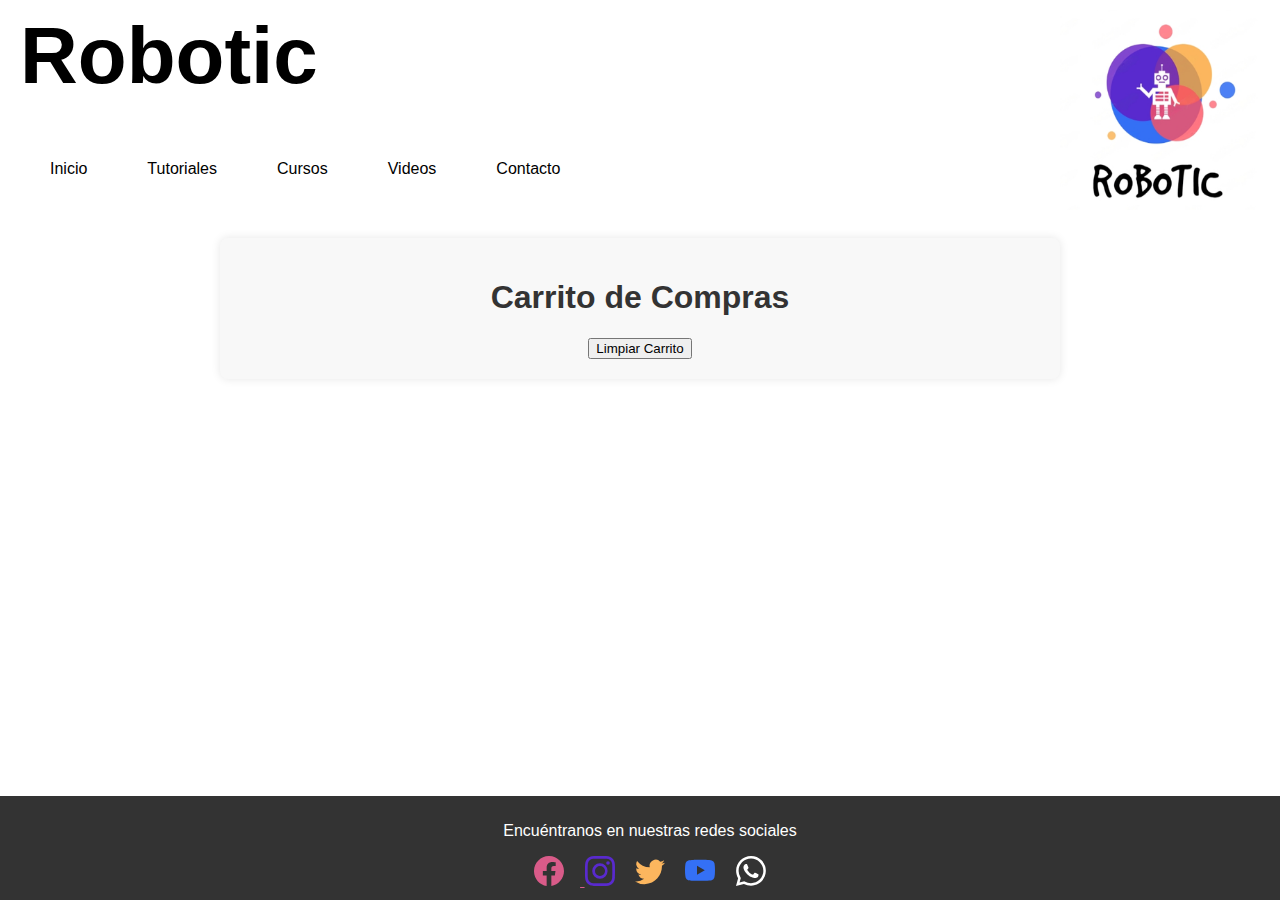
<file: carrito.html>
<!DOCTYPE html>
<html lang="en">
<head>
    <meta charset="UTF-8">
    <meta http-equiv="X-UA-Compatible" content="IE=edge">
    <meta name="viewport" content="width=device-width, initial-scale=1.0">
    <title>Carrito</title>
    <link rel="stylesheet" href="carrito.css">
    <link rel="stylesheet" href="https://cdn.jsdelivr.net/npm/bootstrap-icons@1.11.3/font/bootstrap-icons.min.css">

</head>
<body>
    <header>
        <img src="images/logo.png" alt="Logo" class="header-logo">
        <h2 class="logo"><center>Robotic</center> </h2>
        <nav>
            <ul>
                <li><a href="index.html" class="inicio">Inicio</a></li>
                <li><a href="tutoriales.html" class="tutoriales">Tutoriales</a></li>
                <li><a href="curso.html" class="cursos">Cursos</a></li>
                <li><a href="videos.html" class="videos">Videos</a></li>
                <li><a href="#conacto" class="contacto">Contacto</a></li>
            </ul>
        </nav>
    </header>

    <main>
        <div class="container">
            <h1>Carrito de Compras</h1>
    
            <div id="carrito-contenido" class="carrito"></div>
            <center><button id="limpiarCarritoBtn">Limpiar Carrito</button></center>
        </div>
    </main>

    <footer id="contacto">
        <p>Encuéntranos en nuestras redes sociales</p>
        <a href="#" style="color: #D95B89"> <svg xmlns="http://www.w3.org/2000/svg" width="30" height="30" fill="currentColor" class="bi bi-facebook" viewBox="0 0 16 16" style="padding-right: 1em;">
            <path d="M16 8.049c0-4.446-3.582-8.05-8-8.05C3.58 0-.002 3.603-.002 8.05c0 4.017 2.926 7.347 6.75 7.951v-5.625h-2.03V8.05H6.75V6.275c0-2.017 1.195-3.131 3.022-3.131.876 0 1.791.157 1.791.157v1.98h-1.009c-.993 0-1.303.621-1.303 1.258v1.51h2.218l-.354 2.326H9.25V16c3.824-.604 6.75-3.934 6.75-7.951"/>
          </svg> </a>

        <a href="#" style="color:#592ace;"><svg xmlns="http://www.w3.org/2000/svg" width="30" height="30" fill="currentColor" class="bi bi-instagram" viewBox="0 0 16 16" style="padding-right: 1em;">
            <path d="M8 0C5.829 0 5.556.01 4.703.048 3.85.088 3.269.222 2.76.42a3.9 3.9 0 0 0-1.417.923A3.9 3.9 0 0 0 .42 2.76C.222 3.268.087 3.85.048 4.7.01 5.555 0 5.827 0 8.001c0 2.172.01 2.444.048 3.297.04.852.174 1.433.372 1.942.205.526.478.972.923 1.417.444.445.89.719 1.416.923.51.198 1.09.333 1.942.372C5.555 15.99 5.827 16 8 16s2.444-.01 3.298-.048c.851-.04 1.434-.174 1.943-.372a3.9 3.9 0 0 0 1.416-.923c.445-.445.718-.891.923-1.417.197-.509.332-1.09.372-1.942C15.99 10.445 16 10.173 16 8s-.01-2.445-.048-3.299c-.04-.851-.175-1.433-.372-1.941a3.9 3.9 0 0 0-.923-1.417A3.9 3.9 0 0 0 13.24.42c-.51-.198-1.092-.333-1.943-.372C10.443.01 10.172 0 7.998 0zm-.717 1.442h.718c2.136 0 2.389.007 3.232.046.78.035 1.204.166 1.486.275.373.145.64.319.92.599s.453.546.598.92c.11.281.24.705.275 1.485.039.843.047 1.096.047 3.231s-.008 2.389-.047 3.232c-.035.78-.166 1.203-.275 1.485a2.5 2.5 0 0 1-.599.919c-.28.28-.546.453-.92.598-.28.11-.704.24-1.485.276-.843.038-1.096.047-3.232.047s-2.39-.009-3.233-.047c-.78-.036-1.203-.166-1.485-.276a2.5 2.5 0 0 1-.92-.598 2.5 2.5 0 0 1-.6-.92c-.109-.281-.24-.705-.275-1.485-.038-.843-.046-1.096-.046-3.233s.008-2.388.046-3.231c.036-.78.166-1.204.276-1.486.145-.373.319-.64.599-.92s.546-.453.92-.598c.282-.11.705-.24 1.485-.276.738-.034 1.024-.044 2.515-.045zm4.988 1.328a.96.96 0 1 0 0 1.92.96.96 0 0 0 0-1.92m-4.27 1.122a4.109 4.109 0 1 0 0 8.217 4.109 4.109 0 0 0 0-8.217m0 1.441a2.667 2.667 0 1 1 0 5.334 2.667 2.667 0 0 1 0-5.334"/>
          </svg></a>

        <a href="#" style="color:#fcb65e;"><svg xmlns="http://www.w3.org/2000/svg" width="30" height="30" fill="currentColor" class="bi bi-twitter" viewBox="0 0 16 16" style="padding-right: 1em;">
            <path d="M5.026 15c6.038 0 9.341-5.003 9.341-9.334q.002-.211-.006-.422A6.7 6.7 0 0 0 16 3.542a6.7 6.7 0 0 1-1.889.518 3.3 3.3 0 0 0 1.447-1.817 6.5 6.5 0 0 1-2.087.793A3.286 3.286 0 0 0 7.875 6.03a9.32 9.32 0 0 1-6.767-3.429 3.29 3.29 0 0 0 1.018 4.382A3.3 3.3 0 0 1 .64 6.575v.045a3.29 3.29 0 0 0 2.632 3.218 3.2 3.2 0 0 1-.865.115 3 3 0 0 1-.614-.057 3.28 3.28 0 0 0 3.067 2.277A6.6 6.6 0 0 1 .78 13.58a6 6 0 0 1-.78-.045A9.34 9.34 0 0 0 5.026 15"/>
          </svg></a>

        <a href="#" style="color: #3470f5;"><svg xmlns="http://www.w3.org/2000/svg" width="30" height="30" fill="currentColor" class="bi bi-youtube" viewBox="0 0 16 16" style="padding-right: 1em;">
            <path d="M8.051 1.999h.089c.822.003 4.987.033 6.11.335a2.01 2.01 0 0 1 1.415 1.42c.101.38.172.883.22 1.402l.01.104.022.26.008.104c.065.914.073 1.77.074 1.957v.075c-.001.194-.01 1.108-.082 2.06l-.008.105-.009.104c-.05.572-.124 1.14-.235 1.558a2.01 2.01 0 0 1-1.415 1.42c-1.16.312-5.569.334-6.18.335h-.142c-.309 0-1.587-.006-2.927-.052l-.17-.006-.087-.004-.171-.007-.171-.007c-1.11-.049-2.167-.128-2.654-.26a2.01 2.01 0 0 1-1.415-1.419c-.111-.417-.185-.986-.235-1.558L.09 9.82l-.008-.104A31 31 0 0 1 0 7.68v-.123c.002-.215.01-.958.064-1.778l.007-.103.003-.052.008-.104.022-.26.01-.104c.048-.519.119-1.023.22-1.402a2.01 2.01 0 0 1 1.415-1.42c.487-.13 1.544-.21 2.654-.26l.17-.007.172-.006.086-.003.171-.007A100 100 0 0 1 7.858 2zM6.4 5.209v4.818l4.157-2.408z"/>
          </svg></a>
        <a href="#" style="color: white;"><svg xmlns="http://www.w3.org/2000/svg" width="30" height="30" fill="currentColor" class="bi bi-whatsapp" viewBox="0 0 16 16">
            <path d="M13.601 2.326A7.85 7.85 0 0 0 7.994 0C3.627 0 .068 3.558.064 7.926c0 1.399.366 2.76 1.057 3.965L0 16l4.204-1.102a7.9 7.9 0 0 0 3.79.965h.004c4.368 0 7.926-3.558 7.93-7.93A7.9 7.9 0 0 0 13.6 2.326zM7.994 14.521a6.6 6.6 0 0 1-3.356-.92l-.24-.144-2.494.654.666-2.433-.156-.251a6.56 6.56 0 0 1-1.007-3.505c0-3.626 2.957-6.584 6.591-6.584a6.56 6.56 0 0 1 4.66 1.931 6.56 6.56 0 0 1 1.928 4.66c-.004 3.639-2.961 6.592-6.592 6.592m3.615-4.934c-.197-.099-1.17-.578-1.353-.646-.182-.065-.315-.099-.445.099-.133.197-.513.646-.627.775-.114.133-.232.148-.43.05-.197-.1-.836-.308-1.592-.985-.59-.525-.985-1.175-1.103-1.372-.114-.198-.011-.304.088-.403.087-.088.197-.232.296-.346.1-.114.133-.198.198-.33.065-.134.034-.248-.015-.347-.05-.099-.445-1.076-.612-1.47-.16-.389-.323-.335-.445-.34-.114-.007-.247-.007-.38-.007a.73.73 0 0 0-.529.247c-.182.198-.691.677-.691 1.654s.71 1.916.81 2.049c.098.133 1.394 2.132 3.383 2.992.47.205.84.326 1.129.418.475.152.904.129 1.246.08.38-.058 1.171-.48 1.338-.943.164-.464.164-.86.114-.943-.049-.084-.182-.133-.38-.232"/>
          </svg></a>        
    </footer>
    <script src="carrito.js"></script>
</body>
</html>
</file>
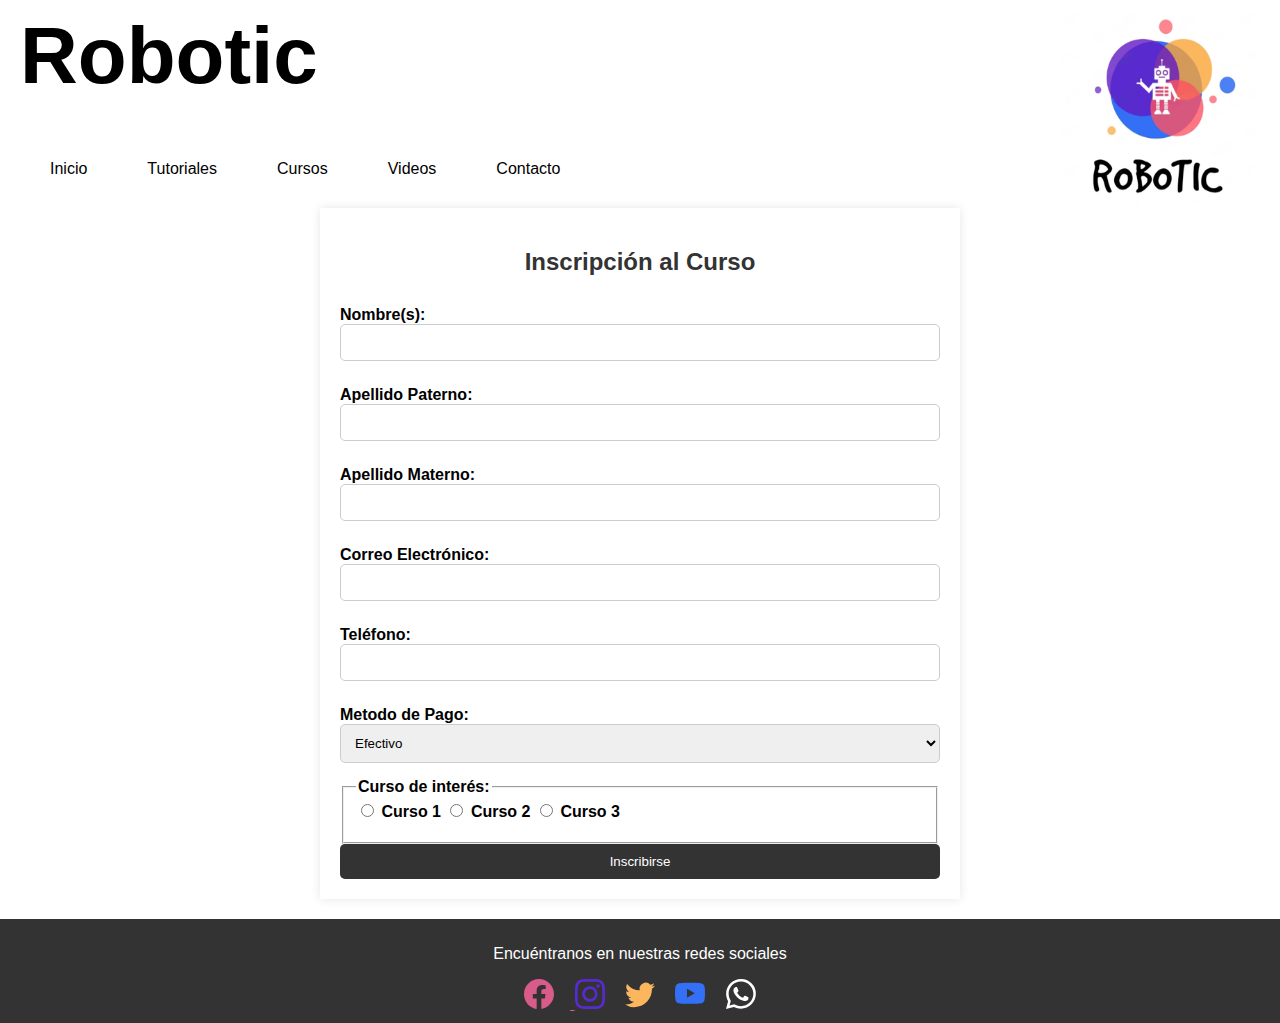
<file: curso.html>
<!DOCTYPE html>
<html lang="en">
<head>
    <meta charset="UTF-8">
    <meta name="viewport" content="width=device-width, initial-scale=1.0">
    <title>Inscripcion a cursos</title>
    <link rel="stylesheet" href="curso.css">
</head>
<body>
    <header>
        <img src="images/logo.png" alt="Logo" class="header-logo">
        <h2 class="logo"><center>Robotic</center> </h2>
        <nav>
            <ul>
                <li><a href="index.html" class="inicio">Inicio</a></li>
                <li><a href="tutoriales.html" class="tutoriales">Tutoriales</a></li>
                <li><a href="curso.html" class="cursos">Cursos</a></li>
                <li><a href="videos.html" class="videos">Videos</a></li>
                <li><a href="#contacto" class="contacto">Contacto</a></li>
            </ul>
        </nav>
    </header>
    <main>
       <div class="inscription-form">
        <h2>Inscripción al Curso</h2>
        <form id="inscription-form">
            <label for="nombre">Nombre(s):</label>
            <input type="text" id="nombre" name="nombre" required>

            <label for="apellidoM">Apellido Paterno:</label>
            <input type="text" id="apellidoM" name="apellidoM" required>

            <label for="apellidoP">Apellido Materno:</label>
            <input type="text" id="apellidoP" name="apellidoP" required>

            <label for="email">Correo Electrónico:</label>
            <input type="email" id="email" name="email" required>
            
            <label for="telefono">Teléfono:</label>
            <input type="tel" id="telefono" name="telefono">

            <label for="metodoPago">Metodo de Pago:</label>
            <select id="metodoPago" name="metodoPago">
                <option value="Efectivo">Efectivo</option>
                <option value="Transferencia">Transeferencia</option>
                <option value="PadPay">PadPay</option>
            </select>
            
            <fieldset>
              <legend>Curso de interés:</legend>
              <label>
                  <input type="radio" name="curso" value="curso1" required> Curso 1
              </label>
              <label>
                  <input type="radio" name="curso" value="curso2"> Curso 2
              </label>
              <label>
                  <input type="radio" name="curso" value="curso3"> Curso 3
              </label>
          </fieldset>

          <button type="submit">Inscribirse</button>
        </form>
    </main>
    <footer id="contacto"> 
        <p>Encuéntranos en nuestras redes sociales</p>
        <a href="#" style="color: #D95B89"> <svg xmlns="http://www.w3.org/2000/svg" width="30" height="30" fill="currentColor" class="bi bi-facebook" viewBox="0 0 16 16" style="padding-right: 1em;">
            <path d="M16 8.049c0-4.446-3.582-8.05-8-8.05C3.58 0-.002 3.603-.002 8.05c0 4.017 2.926 7.347 6.75 7.951v-5.625h-2.03V8.05H6.75V6.275c0-2.017 1.195-3.131 3.022-3.131.876 0 1.791.157 1.791.157v1.98h-1.009c-.993 0-1.303.621-1.303 1.258v1.51h2.218l-.354 2.326H9.25V16c3.824-.604 6.75-3.934 6.75-7.951"/>
          </svg> </a>

        <a href="#" style="color:#592ace;"><svg xmlns="http://www.w3.org/2000/svg" width="30" height="30" fill="currentColor" class="bi bi-instagram" viewBox="0 0 16 16" style="padding-right: 1em;">
            <path d="M8 0C5.829 0 5.556.01 4.703.048 3.85.088 3.269.222 2.76.42a3.9 3.9 0 0 0-1.417.923A3.9 3.9 0 0 0 .42 2.76C.222 3.268.087 3.85.048 4.7.01 5.555 0 5.827 0 8.001c0 2.172.01 2.444.048 3.297.04.852.174 1.433.372 1.942.205.526.478.972.923 1.417.444.445.89.719 1.416.923.51.198 1.09.333 1.942.372C5.555 15.99 5.827 16 8 16s2.444-.01 3.298-.048c.851-.04 1.434-.174 1.943-.372a3.9 3.9 0 0 0 1.416-.923c.445-.445.718-.891.923-1.417.197-.509.332-1.09.372-1.942C15.99 10.445 16 10.173 16 8s-.01-2.445-.048-3.299c-.04-.851-.175-1.433-.372-1.941a3.9 3.9 0 0 0-.923-1.417A3.9 3.9 0 0 0 13.24.42c-.51-.198-1.092-.333-1.943-.372C10.443.01 10.172 0 7.998 0zm-.717 1.442h.718c2.136 0 2.389.007 3.232.046.78.035 1.204.166 1.486.275.373.145.64.319.92.599s.453.546.598.92c.11.281.24.705.275 1.485.039.843.047 1.096.047 3.231s-.008 2.389-.047 3.232c-.035.78-.166 1.203-.275 1.485a2.5 2.5 0 0 1-.599.919c-.28.28-.546.453-.92.598-.28.11-.704.24-1.485.276-.843.038-1.096.047-3.232.047s-2.39-.009-3.233-.047c-.78-.036-1.203-.166-1.485-.276a2.5 2.5 0 0 1-.92-.598 2.5 2.5 0 0 1-.6-.92c-.109-.281-.24-.705-.275-1.485-.038-.843-.046-1.096-.046-3.233s.008-2.388.046-3.231c.036-.78.166-1.204.276-1.486.145-.373.319-.64.599-.92s.546-.453.92-.598c.282-.11.705-.24 1.485-.276.738-.034 1.024-.044 2.515-.045zm4.988 1.328a.96.96 0 1 0 0 1.92.96.96 0 0 0 0-1.92m-4.27 1.122a4.109 4.109 0 1 0 0 8.217 4.109 4.109 0 0 0 0-8.217m0 1.441a2.667 2.667 0 1 1 0 5.334 2.667 2.667 0 0 1 0-5.334"/>
          </svg></a>

        <a href="#" style="color:#fcb65e;"><svg xmlns="http://www.w3.org/2000/svg" width="30" height="30" fill="currentColor" class="bi bi-twitter" viewBox="0 0 16 16" style="padding-right: 1em;">
            <path d="M5.026 15c6.038 0 9.341-5.003 9.341-9.334q.002-.211-.006-.422A6.7 6.7 0 0 0 16 3.542a6.7 6.7 0 0 1-1.889.518 3.3 3.3 0 0 0 1.447-1.817 6.5 6.5 0 0 1-2.087.793A3.286 3.286 0 0 0 7.875 6.03a9.32 9.32 0 0 1-6.767-3.429 3.29 3.29 0 0 0 1.018 4.382A3.3 3.3 0 0 1 .64 6.575v.045a3.29 3.29 0 0 0 2.632 3.218 3.2 3.2 0 0 1-.865.115 3 3 0 0 1-.614-.057 3.28 3.28 0 0 0 3.067 2.277A6.6 6.6 0 0 1 .78 13.58a6 6 0 0 1-.78-.045A9.34 9.34 0 0 0 5.026 15"/>
          </svg></a>

        <a href="#" style="color: #3470f5;"><svg xmlns="http://www.w3.org/2000/svg" width="30" height="30" fill="currentColor" class="bi bi-youtube" viewBox="0 0 16 16" style="padding-right: 1em;">
            <path d="M8.051 1.999h.089c.822.003 4.987.033 6.11.335a2.01 2.01 0 0 1 1.415 1.42c.101.38.172.883.22 1.402l.01.104.022.26.008.104c.065.914.073 1.77.074 1.957v.075c-.001.194-.01 1.108-.082 2.06l-.008.105-.009.104c-.05.572-.124 1.14-.235 1.558a2.01 2.01 0 0 1-1.415 1.42c-1.16.312-5.569.334-6.18.335h-.142c-.309 0-1.587-.006-2.927-.052l-.17-.006-.087-.004-.171-.007-.171-.007c-1.11-.049-2.167-.128-2.654-.26a2.01 2.01 0 0 1-1.415-1.419c-.111-.417-.185-.986-.235-1.558L.09 9.82l-.008-.104A31 31 0 0 1 0 7.68v-.123c.002-.215.01-.958.064-1.778l.007-.103.003-.052.008-.104.022-.26.01-.104c.048-.519.119-1.023.22-1.402a2.01 2.01 0 0 1 1.415-1.42c.487-.13 1.544-.21 2.654-.26l.17-.007.172-.006.086-.003.171-.007A100 100 0 0 1 7.858 2zM6.4 5.209v4.818l4.157-2.408z"/>
          </svg></a>
        <a href="#" style="color: white;"><svg xmlns="http://www.w3.org/2000/svg" width="30" height="30" fill="currentColor" class="bi bi-whatsapp" viewBox="0 0 16 16">
            <path d="M13.601 2.326A7.85 7.85 0 0 0 7.994 0C3.627 0 .068 3.558.064 7.926c0 1.399.366 2.76 1.057 3.965L0 16l4.204-1.102a7.9 7.9 0 0 0 3.79.965h.004c4.368 0 7.926-3.558 7.93-7.93A7.9 7.9 0 0 0 13.6 2.326zM7.994 14.521a6.6 6.6 0 0 1-3.356-.92l-.24-.144-2.494.654.666-2.433-.156-.251a6.56 6.56 0 0 1-1.007-3.505c0-3.626 2.957-6.584 6.591-6.584a6.56 6.56 0 0 1 4.66 1.931 6.56 6.56 0 0 1 1.928 4.66c-.004 3.639-2.961 6.592-6.592 6.592m3.615-4.934c-.197-.099-1.17-.578-1.353-.646-.182-.065-.315-.099-.445.099-.133.197-.513.646-.627.775-.114.133-.232.148-.43.05-.197-.1-.836-.308-1.592-.985-.59-.525-.985-1.175-1.103-1.372-.114-.198-.011-.304.088-.403.087-.088.197-.232.296-.346.1-.114.133-.198.198-.33.065-.134.034-.248-.015-.347-.05-.099-.445-1.076-.612-1.47-.16-.389-.323-.335-.445-.34-.114-.007-.247-.007-.38-.007a.73.73 0 0 0-.529.247c-.182.198-.691.677-.691 1.654s.71 1.916.81 2.049c.098.133 1.394 2.132 3.383 2.992.47.205.84.326 1.129.418.475.152.904.129 1.246.08.38-.058 1.171-.48 1.338-.943.164-.464.164-.86.114-.943-.049-.084-.182-.133-.38-.232"/>
          </svg></a>
    </footer>
    <script src="curso.js"></script>
</body>
</html>
</file>
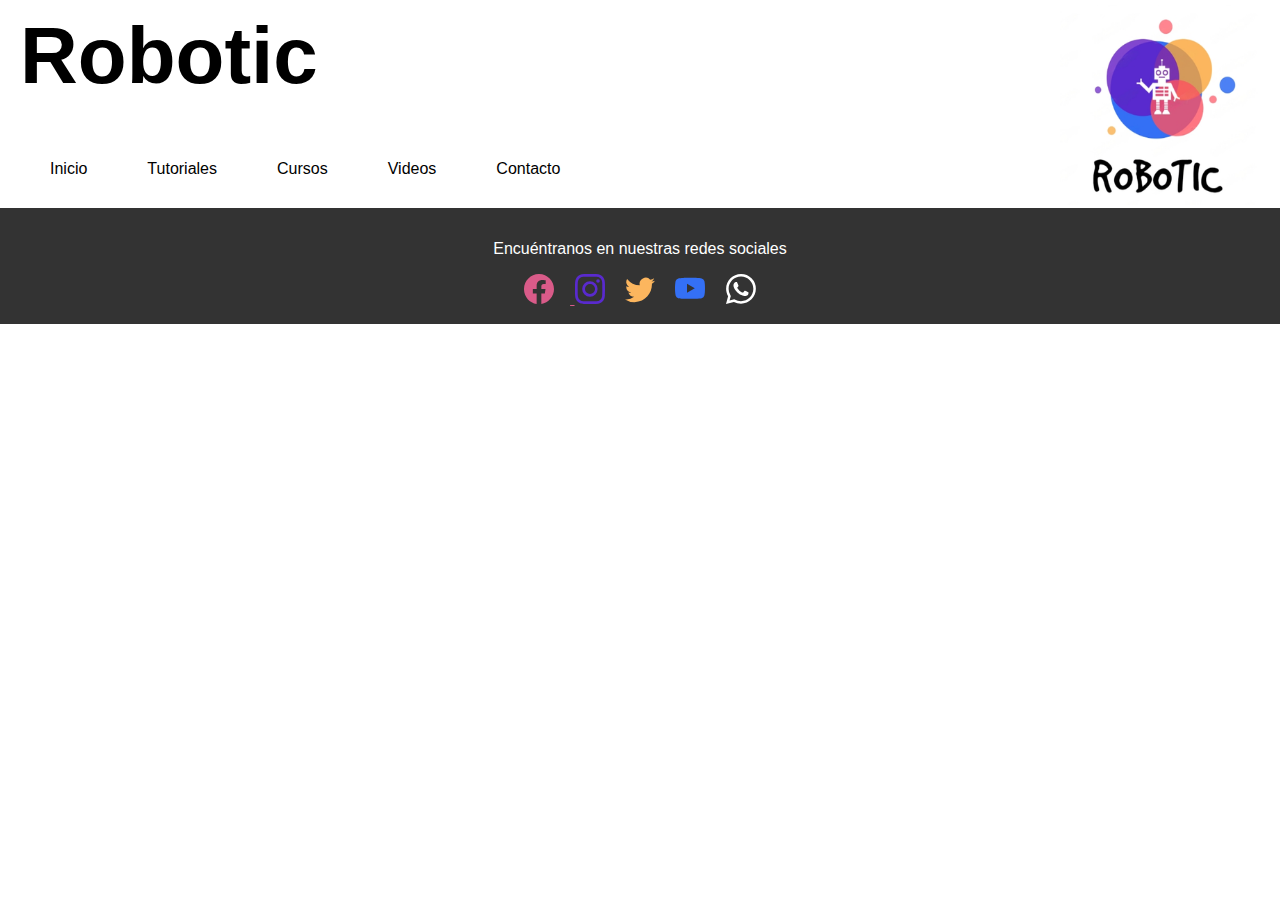
<file: tutoriales.html>
<!DOCTYPE html>
<html lang="en">
<head>
    <meta charset="UTF-8">
    <meta http-equiv="X-UA-Compatible" content="IE=edge">
    <meta name="viewport" content="width=device-width, initial-scale=1.0">
    <title>Tutoriales</title>
    <link rel="stylesheet" href="videos.css">
    <link rel="stylesheet" href="https://cdn.jsdelivr.net/npm/bootstrap-icons@1.11.3/font/bootstrap-icons.min.css">
<!-- ... (otros encabezados) ... -->
<script src="https://www.youtube.com/iframe_api"></script>
<script src="tutoriales.js"></script>
<!-- ... (otros encabezados) ... -->

</head>
<body>
    <header>
        <img src="images/logo.png" alt="Logo" class="header-logo">
        <h2 class="logo"><center>Robotic</center> </h2>
        <nav>
            <ul>
                <li><a href="index.html" class="inicio">Inicio</a></li>
                <li><a href="tutoriales.html" class="tutoriales">Tutoriales</a></li>
                <li><a href="curso.html" class="cursos">Cursos</a></li>
                <li><a href="videos.html" class="videos">Videos</a></li>
                <li><a href="#contacto" class="contacto">Contacto</a></li>
            </ul>
        </nav>
    </header>
    <main>
      <div class="video" id="youtube-player"></div>

    </main>
    <footer id="contacto">
        <p>Encuéntranos en nuestras redes sociales</p>
        <a href="#" style="color: #D95B89"> <svg xmlns="http://www.w3.org/2000/svg" width="30" height="30" fill="currentColor" class="bi bi-facebook" viewBox="0 0 16 16" style="padding-right: 1em;">
            <path d="M16 8.049c0-4.446-3.582-8.05-8-8.05C3.58 0-.002 3.603-.002 8.05c0 4.017 2.926 7.347 6.75 7.951v-5.625h-2.03V8.05H6.75V6.275c0-2.017 1.195-3.131 3.022-3.131.876 0 1.791.157 1.791.157v1.98h-1.009c-.993 0-1.303.621-1.303 1.258v1.51h2.218l-.354 2.326H9.25V16c3.824-.604 6.75-3.934 6.75-7.951"/>
          </svg> </a>

        <a href="#" style="color:#592ace;"><svg xmlns="http://www.w3.org/2000/svg" width="30" height="30" fill="currentColor" class="bi bi-instagram" viewBox="0 0 16 16" style="padding-right: 1em;">
            <path d="M8 0C5.829 0 5.556.01 4.703.048 3.85.088 3.269.222 2.76.42a3.9 3.9 0 0 0-1.417.923A3.9 3.9 0 0 0 .42 2.76C.222 3.268.087 3.85.048 4.7.01 5.555 0 5.827 0 8.001c0 2.172.01 2.444.048 3.297.04.852.174 1.433.372 1.942.205.526.478.972.923 1.417.444.445.89.719 1.416.923.51.198 1.09.333 1.942.372C5.555 15.99 5.827 16 8 16s2.444-.01 3.298-.048c.851-.04 1.434-.174 1.943-.372a3.9 3.9 0 0 0 1.416-.923c.445-.445.718-.891.923-1.417.197-.509.332-1.09.372-1.942C15.99 10.445 16 10.173 16 8s-.01-2.445-.048-3.299c-.04-.851-.175-1.433-.372-1.941a3.9 3.9 0 0 0-.923-1.417A3.9 3.9 0 0 0 13.24.42c-.51-.198-1.092-.333-1.943-.372C10.443.01 10.172 0 7.998 0zm-.717 1.442h.718c2.136 0 2.389.007 3.232.046.78.035 1.204.166 1.486.275.373.145.64.319.92.599s.453.546.598.92c.11.281.24.705.275 1.485.039.843.047 1.096.047 3.231s-.008 2.389-.047 3.232c-.035.78-.166 1.203-.275 1.485a2.5 2.5 0 0 1-.599.919c-.28.28-.546.453-.92.598-.28.11-.704.24-1.485.276-.843.038-1.096.047-3.232.047s-2.39-.009-3.233-.047c-.78-.036-1.203-.166-1.485-.276a2.5 2.5 0 0 1-.92-.598 2.5 2.5 0 0 1-.6-.92c-.109-.281-.24-.705-.275-1.485-.038-.843-.046-1.096-.046-3.233s.008-2.388.046-3.231c.036-.78.166-1.204.276-1.486.145-.373.319-.64.599-.92s.546-.453.92-.598c.282-.11.705-.24 1.485-.276.738-.034 1.024-.044 2.515-.045zm4.988 1.328a.96.96 0 1 0 0 1.92.96.96 0 0 0 0-1.92m-4.27 1.122a4.109 4.109 0 1 0 0 8.217 4.109 4.109 0 0 0 0-8.217m0 1.441a2.667 2.667 0 1 1 0 5.334 2.667 2.667 0 0 1 0-5.334"/>
          </svg></a>

        <a href="#" style="color:#fcb65e;"><svg xmlns="http://www.w3.org/2000/svg" width="30" height="30" fill="currentColor" class="bi bi-twitter" viewBox="0 0 16 16" style="padding-right: 1em;">
            <path d="M5.026 15c6.038 0 9.341-5.003 9.341-9.334q.002-.211-.006-.422A6.7 6.7 0 0 0 16 3.542a6.7 6.7 0 0 1-1.889.518 3.3 3.3 0 0 0 1.447-1.817 6.5 6.5 0 0 1-2.087.793A3.286 3.286 0 0 0 7.875 6.03a9.32 9.32 0 0 1-6.767-3.429 3.29 3.29 0 0 0 1.018 4.382A3.3 3.3 0 0 1 .64 6.575v.045a3.29 3.29 0 0 0 2.632 3.218 3.2 3.2 0 0 1-.865.115 3 3 0 0 1-.614-.057 3.28 3.28 0 0 0 3.067 2.277A6.6 6.6 0 0 1 .78 13.58a6 6 0 0 1-.78-.045A9.34 9.34 0 0 0 5.026 15"/>
          </svg></a>

        <a href="#" style="color: #3470f5;"><svg xmlns="http://www.w3.org/2000/svg" width="30" height="30" fill="currentColor" class="bi bi-youtube" viewBox="0 0 16 16" style="padding-right: 1em;">
            <path d="M8.051 1.999h.089c.822.003 4.987.033 6.11.335a2.01 2.01 0 0 1 1.415 1.42c.101.38.172.883.22 1.402l.01.104.022.26.008.104c.065.914.073 1.77.074 1.957v.075c-.001.194-.01 1.108-.082 2.06l-.008.105-.009.104c-.05.572-.124 1.14-.235 1.558a2.01 2.01 0 0 1-1.415 1.42c-1.16.312-5.569.334-6.18.335h-.142c-.309 0-1.587-.006-2.927-.052l-.17-.006-.087-.004-.171-.007-.171-.007c-1.11-.049-2.167-.128-2.654-.26a2.01 2.01 0 0 1-1.415-1.419c-.111-.417-.185-.986-.235-1.558L.09 9.82l-.008-.104A31 31 0 0 1 0 7.68v-.123c.002-.215.01-.958.064-1.778l.007-.103.003-.052.008-.104.022-.26.01-.104c.048-.519.119-1.023.22-1.402a2.01 2.01 0 0 1 1.415-1.42c.487-.13 1.544-.21 2.654-.26l.17-.007.172-.006.086-.003.171-.007A100 100 0 0 1 7.858 2zM6.4 5.209v4.818l4.157-2.408z"/>
          </svg></a>
        <a href="#" style="color: white;"><svg xmlns="http://www.w3.org/2000/svg" width="30" height="30" fill="currentColor" class="bi bi-whatsapp" viewBox="0 0 16 16">
            <path d="M13.601 2.326A7.85 7.85 0 0 0 7.994 0C3.627 0 .068 3.558.064 7.926c0 1.399.366 2.76 1.057 3.965L0 16l4.204-1.102a7.9 7.9 0 0 0 3.79.965h.004c4.368 0 7.926-3.558 7.93-7.93A7.9 7.9 0 0 0 13.6 2.326zM7.994 14.521a6.6 6.6 0 0 1-3.356-.92l-.24-.144-2.494.654.666-2.433-.156-.251a6.56 6.56 0 0 1-1.007-3.505c0-3.626 2.957-6.584 6.591-6.584a6.56 6.56 0 0 1 4.66 1.931 6.56 6.56 0 0 1 1.928 4.66c-.004 3.639-2.961 6.592-6.592 6.592m3.615-4.934c-.197-.099-1.17-.578-1.353-.646-.182-.065-.315-.099-.445.099-.133.197-.513.646-.627.775-.114.133-.232.148-.43.05-.197-.1-.836-.308-1.592-.985-.59-.525-.985-1.175-1.103-1.372-.114-.198-.011-.304.088-.403.087-.088.197-.232.296-.346.1-.114.133-.198.198-.33.065-.134.034-.248-.015-.347-.05-.099-.445-1.076-.612-1.47-.16-.389-.323-.335-.445-.34-.114-.007-.247-.007-.38-.007a.73.73 0 0 0-.529.247c-.182.198-.691.677-.691 1.654s.71 1.916.81 2.049c.098.133 1.394 2.132 3.383 2.992.47.205.84.326 1.129.418.475.152.904.129 1.246.08.38-.058 1.171-.48 1.338-.943.164-.464.164-.86.114-.943-.049-.084-.182-.133-.38-.232"/>
          </svg></a>      
    </footer>
    
</body>
</html>
</file>
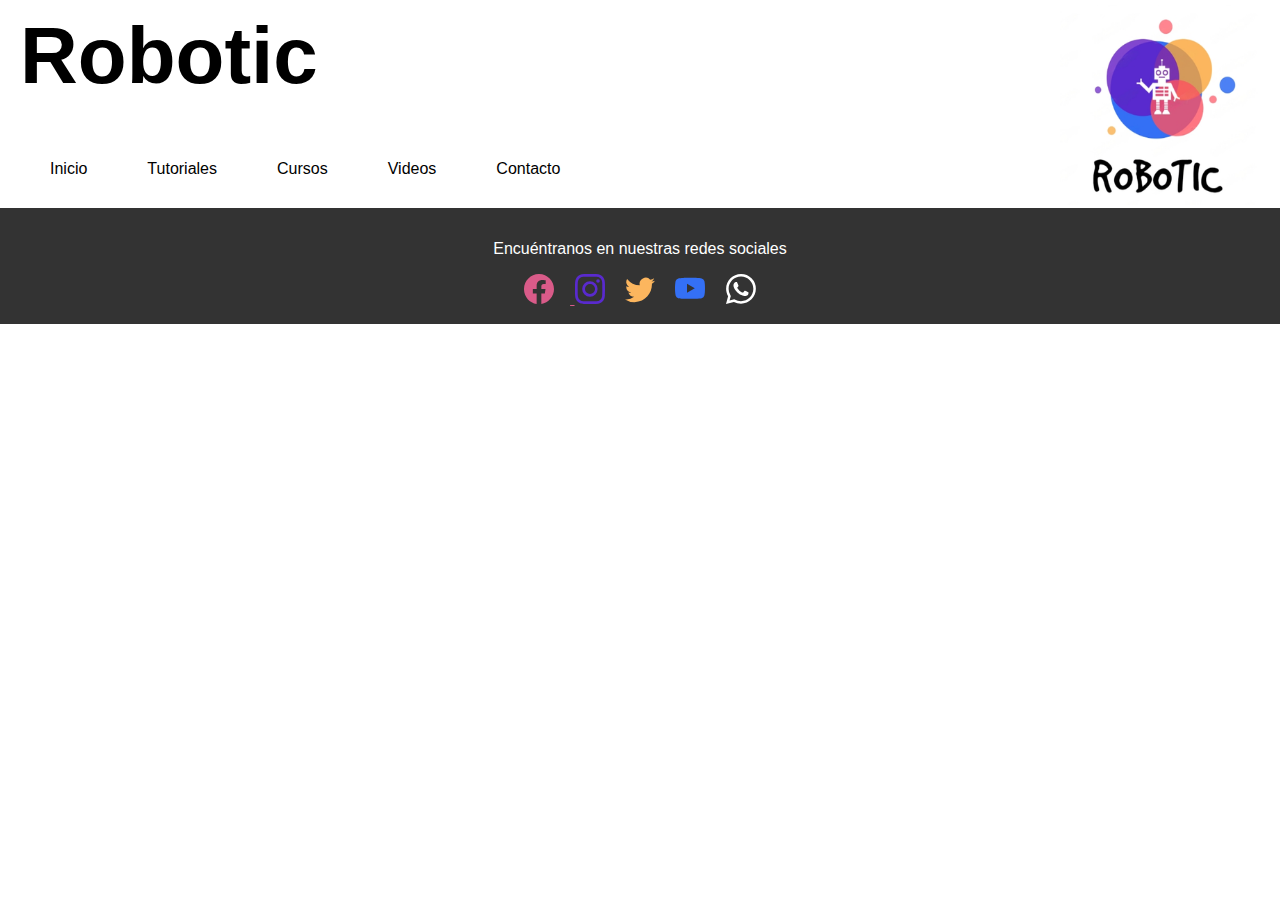
<file: videos.html>
<!DOCTYPE html>
<html lang="en">
<head>
    <meta charset="UTF-8">
    <meta http-equiv="X-UA-Compatible" content="IE=edge">
    <meta name="viewport" content="width=device-width, initial-scale=1.0">
    <title>Videos</title>
    <link rel="stylesheet" href="videos.css">
    <link rel="stylesheet" href="https://cdn.jsdelivr.net/npm/bootstrap-icons@1.11.3/font/bootstrap-icons.min.css">
<!-- ... (otros encabezados) ... -->
<script src="https://www.youtube.com/iframe_api"></script>
<script src="videos.js"></script>
<!-- ... (otros encabezados) ... -->

</head>
<body>
    <header>
        <img src="images/logo.png" alt="Logo" class="header-logo">
        <h2 class="logo"><center>Robotic</center> </h2>
        <nav>
            <ul>
                <li><a href="index.html" class="inicio">Inicio</a></li>
                <li><a href="tutoriales.html" class="tutoriales">Tutoriales</a></li>
                <li><a href="curso.html" class="cursos">Cursos</a></li>
                <li><a href="videos.html" class="videos">Videos</a></li>
                <li><a href="#contacto" class="contacto">Contacto</a></li>
            </ul>
        </nav>
    </header>
    <main>
      <div class="video" id="youtube-player"></div>

    </main>
    <footer id="contacto">
        <p>Encuéntranos en nuestras redes sociales</p>
        <a href="#" style="color: #D95B89"> <svg xmlns="http://www.w3.org/2000/svg" width="30" height="30" fill="currentColor" class="bi bi-facebook" viewBox="0 0 16 16" style="padding-right: 1em;">
            <path d="M16 8.049c0-4.446-3.582-8.05-8-8.05C3.58 0-.002 3.603-.002 8.05c0 4.017 2.926 7.347 6.75 7.951v-5.625h-2.03V8.05H6.75V6.275c0-2.017 1.195-3.131 3.022-3.131.876 0 1.791.157 1.791.157v1.98h-1.009c-.993 0-1.303.621-1.303 1.258v1.51h2.218l-.354 2.326H9.25V16c3.824-.604 6.75-3.934 6.75-7.951"/>
          </svg> </a>

        <a href="#" style="color:#592ace;"><svg xmlns="http://www.w3.org/2000/svg" width="30" height="30" fill="currentColor" class="bi bi-instagram" viewBox="0 0 16 16" style="padding-right: 1em;">
            <path d="M8 0C5.829 0 5.556.01 4.703.048 3.85.088 3.269.222 2.76.42a3.9 3.9 0 0 0-1.417.923A3.9 3.9 0 0 0 .42 2.76C.222 3.268.087 3.85.048 4.7.01 5.555 0 5.827 0 8.001c0 2.172.01 2.444.048 3.297.04.852.174 1.433.372 1.942.205.526.478.972.923 1.417.444.445.89.719 1.416.923.51.198 1.09.333 1.942.372C5.555 15.99 5.827 16 8 16s2.444-.01 3.298-.048c.851-.04 1.434-.174 1.943-.372a3.9 3.9 0 0 0 1.416-.923c.445-.445.718-.891.923-1.417.197-.509.332-1.09.372-1.942C15.99 10.445 16 10.173 16 8s-.01-2.445-.048-3.299c-.04-.851-.175-1.433-.372-1.941a3.9 3.9 0 0 0-.923-1.417A3.9 3.9 0 0 0 13.24.42c-.51-.198-1.092-.333-1.943-.372C10.443.01 10.172 0 7.998 0zm-.717 1.442h.718c2.136 0 2.389.007 3.232.046.78.035 1.204.166 1.486.275.373.145.64.319.92.599s.453.546.598.92c.11.281.24.705.275 1.485.039.843.047 1.096.047 3.231s-.008 2.389-.047 3.232c-.035.78-.166 1.203-.275 1.485a2.5 2.5 0 0 1-.599.919c-.28.28-.546.453-.92.598-.28.11-.704.24-1.485.276-.843.038-1.096.047-3.232.047s-2.39-.009-3.233-.047c-.78-.036-1.203-.166-1.485-.276a2.5 2.5 0 0 1-.92-.598 2.5 2.5 0 0 1-.6-.92c-.109-.281-.24-.705-.275-1.485-.038-.843-.046-1.096-.046-3.233s.008-2.388.046-3.231c.036-.78.166-1.204.276-1.486.145-.373.319-.64.599-.92s.546-.453.92-.598c.282-.11.705-.24 1.485-.276.738-.034 1.024-.044 2.515-.045zm4.988 1.328a.96.96 0 1 0 0 1.92.96.96 0 0 0 0-1.92m-4.27 1.122a4.109 4.109 0 1 0 0 8.217 4.109 4.109 0 0 0 0-8.217m0 1.441a2.667 2.667 0 1 1 0 5.334 2.667 2.667 0 0 1 0-5.334"/>
          </svg></a>

        <a href="#" style="color:#fcb65e;"><svg xmlns="http://www.w3.org/2000/svg" width="30" height="30" fill="currentColor" class="bi bi-twitter" viewBox="0 0 16 16" style="padding-right: 1em;">
            <path d="M5.026 15c6.038 0 9.341-5.003 9.341-9.334q.002-.211-.006-.422A6.7 6.7 0 0 0 16 3.542a6.7 6.7 0 0 1-1.889.518 3.3 3.3 0 0 0 1.447-1.817 6.5 6.5 0 0 1-2.087.793A3.286 3.286 0 0 0 7.875 6.03a9.32 9.32 0 0 1-6.767-3.429 3.29 3.29 0 0 0 1.018 4.382A3.3 3.3 0 0 1 .64 6.575v.045a3.29 3.29 0 0 0 2.632 3.218 3.2 3.2 0 0 1-.865.115 3 3 0 0 1-.614-.057 3.28 3.28 0 0 0 3.067 2.277A6.6 6.6 0 0 1 .78 13.58a6 6 0 0 1-.78-.045A9.34 9.34 0 0 0 5.026 15"/>
          </svg></a>

        <a href="#" style="color: #3470f5;"><svg xmlns="http://www.w3.org/2000/svg" width="30" height="30" fill="currentColor" class="bi bi-youtube" viewBox="0 0 16 16" style="padding-right: 1em;">
            <path d="M8.051 1.999h.089c.822.003 4.987.033 6.11.335a2.01 2.01 0 0 1 1.415 1.42c.101.38.172.883.22 1.402l.01.104.022.26.008.104c.065.914.073 1.77.074 1.957v.075c-.001.194-.01 1.108-.082 2.06l-.008.105-.009.104c-.05.572-.124 1.14-.235 1.558a2.01 2.01 0 0 1-1.415 1.42c-1.16.312-5.569.334-6.18.335h-.142c-.309 0-1.587-.006-2.927-.052l-.17-.006-.087-.004-.171-.007-.171-.007c-1.11-.049-2.167-.128-2.654-.26a2.01 2.01 0 0 1-1.415-1.419c-.111-.417-.185-.986-.235-1.558L.09 9.82l-.008-.104A31 31 0 0 1 0 7.68v-.123c.002-.215.01-.958.064-1.778l.007-.103.003-.052.008-.104.022-.26.01-.104c.048-.519.119-1.023.22-1.402a2.01 2.01 0 0 1 1.415-1.42c.487-.13 1.544-.21 2.654-.26l.17-.007.172-.006.086-.003.171-.007A100 100 0 0 1 7.858 2zM6.4 5.209v4.818l4.157-2.408z"/>
          </svg></a>
        <a href="#" style="color: white;"><svg xmlns="http://www.w3.org/2000/svg" width="30" height="30" fill="currentColor" class="bi bi-whatsapp" viewBox="0 0 16 16">
            <path d="M13.601 2.326A7.85 7.85 0 0 0 7.994 0C3.627 0 .068 3.558.064 7.926c0 1.399.366 2.76 1.057 3.965L0 16l4.204-1.102a7.9 7.9 0 0 0 3.79.965h.004c4.368 0 7.926-3.558 7.93-7.93A7.9 7.9 0 0 0 13.6 2.326zM7.994 14.521a6.6 6.6 0 0 1-3.356-.92l-.24-.144-2.494.654.666-2.433-.156-.251a6.56 6.56 0 0 1-1.007-3.505c0-3.626 2.957-6.584 6.591-6.584a6.56 6.56 0 0 1 4.66 1.931 6.56 6.56 0 0 1 1.928 4.66c-.004 3.639-2.961 6.592-6.592 6.592m3.615-4.934c-.197-.099-1.17-.578-1.353-.646-.182-.065-.315-.099-.445.099-.133.197-.513.646-.627.775-.114.133-.232.148-.43.05-.197-.1-.836-.308-1.592-.985-.59-.525-.985-1.175-1.103-1.372-.114-.198-.011-.304.088-.403.087-.088.197-.232.296-.346.1-.114.133-.198.198-.33.065-.134.034-.248-.015-.347-.05-.099-.445-1.076-.612-1.47-.16-.389-.323-.335-.445-.34-.114-.007-.247-.007-.38-.007a.73.73 0 0 0-.529.247c-.182.198-.691.677-.691 1.654s.71 1.916.81 2.049c.098.133 1.394 2.132 3.383 2.992.47.205.84.326 1.129.418.475.152.904.129 1.246.08.38-.058 1.171-.48 1.338-.943.164-.464.164-.86.114-.943-.049-.084-.182-.133-.38-.232"/>
          </svg></a>      
    </footer>
    
</body>
</html>
</file>
<file: carrito.css>
/* ENCABEZADO */
body {
    font-family: 'Arial', sans-serif;
    margin: 0;
    padding: 0;
    box-sizing: border-box;
  }
  
  header {
    background-color: rgb(255, 255, 255);
    color: rgb(0, 0, 0);
    padding: 10px 20px;
    text-align: center;
    position: relative;
  }
  
  .logo {
    margin: 0;
    position: absolute;
    top: 10px;
    left: 20px;
    font-size: 80px;
    text-align: center;
  }
  
  nav {
    display: flex;
    flex-wrap: wrap;
    justify-content: space-between;
    align-items: center;
    margin-top: 150px;
  }
  
  nav ul {
    list-style: none;
    display: flex;
    margin: 0;
    padding: 0;
  }
  
  nav ul li {
    margin: 0 15px;
  }
  
  nav a {
    text-decoration: none;
    color: rgb(0, 0, 0);
    padding: 8px 15px;
    border-radius: 5px;
    transition: background-color 0.3s ease;
  }
  
  nav a.inicio:hover {
    background-color: #D95B89;
  }
  nav a.tutoriales:hover{
    background-color: #592ace;
  }
  nav a.cursos:hover{
    background-color: #fcb65e;
  }
  nav a.videos:hover{
    background-color: #3470f5;
  }
  nav a.contacto:hover{
    background-color: #D95B89;
  }
  .header-logo {
    width: 200px;
    height: 200px;
    position: absolute;
    top: 10px;
    right: 20px;
  }  

  /* CUERPO DE PAGINA - MOSTRAR PRODUCTOS CARRITO */
  main {
    font-family: Arial, sans-serif;
    margin: 0;
    padding: 0;
}

.container {
    max-width: 800px;
    margin: 50px auto;
    padding: 20px;
    background-color: #f8f8f8;
    border-radius: 8px;
    box-shadow: 0 0 10px rgba(0, 0, 0, 0.1);
}

h1 {
    text-align: center;
    color: #333;
}

.carrito {
    margin-top: 20px;
}

.carrito p {
    text-align: center;
    background-color: #fff;
    padding: 10px;
    margin: 5px 0;
    border-radius: 4px;
    box-shadow: 0 0 5px rgba(0, 0, 0, 0.1);
}


  /* PIE DE PAGINA */
  footer {
  position: absolute;
  width: 100%;
  bottom: 0;
  background-color: #333;
  color: #fff;
  text-align: center;
  padding: 10px;
  }

/* Estilos para tamaños de pantalla medianos (hasta 1024px) */
@media only screen and (min-width: 601px) and (max-width: 1024px) {
  /* Agrega estilos específicos para tamaños de pantalla medianos aquí */
}
@media only screen and (max-width: 600px) {
  /* Estilos específicos para pantallas pequeñas aquí */
}

/* Estilos para tamaños de pantalla grandes (más de 1024px) */
@media only screen and (min-width: 1025px) {
  /* Agrega estilos específicos para tamaños de pantalla grandes aquí */
}
</file>
<file: curso.css>
/* ENCABEZADO - MENU Y LOGO */

body {
    font-family: 'Arial', sans-serif;
    margin: 0;
    padding: 0;
    box-sizing: border-box;
  }
  
  header {
    background-color: rgb(255, 255, 255);
    color: rgb(0, 0, 0);
    padding: 10px 20px;
    text-align: center;
    position: relative;
  }
  
  .logo {
    margin: 0;
    position: absolute;
    top: 10px;
    left: 20px;
    font-size: 80px;
    text-align: center;
  }
  
  nav {
    display: flex;
    flex-wrap: wrap;
    justify-content: space-between;
    align-items: center;
    margin-top: 150px;
  }
  
  nav ul {
    list-style: none;
    display: flex;
    margin: 0;
    padding: 0;
  }
  
  nav ul li {
    margin: 0 15px;
  }
  
  nav a {
    text-decoration: none;
    color: rgb(0, 0, 0);
    padding: 8px 15px;
    border-radius: 5px;
    transition: background-color 0.3s ease;
  }
  
  nav a.inicio:hover {
    background-color: #D95B89;
  }
  nav a.tutoriales:hover{
    background-color: #592ace;
  }
  nav a.cursos:hover{
    background-color: #fcb65e;
  }
  nav a.videos:hover{
    background-color: #3470f5;
  }
  nav a.contacto:hover{
    background-color: #D95B89;
  }
  
  .header-logo {
    width: 200px;
    height: 200px;
    position: absolute;
    top: 5px;
    right: 20px;
  }
  
main{
  display: flex; /* Convierte el cuerpo del documento en un contenedor flexible */
  flex-wrap: wrap; /* Permite que los elementos se envuelvan a la siguiente línea si no caben */
  justify-content: center; /* Centra los contenedores horizontalmente */
  align-items: center; /* Centra los contenedores verticalmente */
  margin: 0; /* Elimina el margen predeterminado del cuerpo */
}

footer {
  background-color: #333;
  color: #fff;
  text-align: center;
  padding: 10px 0;
  
}


/* cursos inscripcion y formulario */
/* Agrega esto al final de tu archivo videos.css */
.inscription-form {
  width: 80%;
  max-width: 600px;
  margin: 20px auto;
  padding: 20px;
  background-color: #fff;
  box-shadow: 0 0 10px rgba(0, 0, 0, 0.1);
}

.inscription-form h2 {
  text-align: center;
  color: #333;
}

form {
  display: flex;
  flex-direction: column;
}

label {
  margin-top: 10px;
  font-weight: bold;
}

input,
select {
  padding: 10px;
  margin-bottom: 15px;
  border: 1px solid #ccc;
  border-radius: 5px;
}

button {
  background-color: #333;
  color: white;
  padding: 10px;
  border: none;
  border-radius: 5px;
  cursor: pointer;
}

button:hover {
  background-color: #555;
}
legend{
  
  margin-top: 10px;
  font-weight: bold;
}
</file>
<file: videos.css>
/* ENCABEZADO - MENU Y LOGO */

body {
  font-family: 'Arial', sans-serif;
  margin: 0;
  padding: 0;
  box-sizing: border-box;
}

header {
  background-color: rgb(255, 255, 255);
  color: rgb(0, 0, 0);
  padding: 10px 20px;
  text-align: center;
  position: relative;
}

.logo {
  margin: 0;
  position: absolute;
  top: 10px;
  left: 20px;
  font-size: 80px;
  text-align: center;
}

nav {
  display: flex;
  flex-wrap: wrap;
  justify-content: space-between;
  align-items: center;
  margin-top: 150px;
}

nav ul {
  list-style: none;
  display: flex;
  margin: 0;
  padding: 0;
}

nav ul li {
  margin: 0 15px;
}

nav a {
  text-decoration: none;
  color: rgb(0, 0, 0);
  padding: 8px 15px;
  border-radius: 5px;
  transition: background-color 0.3s ease;
}

nav a.inicio:hover {
  background-color: #D95B89;
}
nav a.tutoriales:hover{
  background-color: #592ace;
}
nav a.cursos:hover{
  background-color: #fcb65e;
}
nav a.videos:hover{
  background-color: #3470f5;
}
nav a.contacto:hover{
  background-color: #D95B89;
}

.header-logo {
  width: 200px;
  height: 200px;
  position: absolute;
  top: 5px;
  right: 20px;
}
main{
  display: flex; /* Convierte el cuerpo del documento en un contenedor flexible */
  flex-wrap: wrap; /* Permite que los elementos se envuelvan a la siguiente línea si no caben */
  justify-content: center; /* Centra los contenedores horizontalmente */
  align-items: center; /* Centra los contenedores verticalmente */
  margin: 0; /* Elimina el margen predeterminado del cuerpo */
}


.video {
  width: 100%;
  max-width: 800px;
  margin: 0 auto;
  background: #fff;
  box-shadow: 0 0 10px rgba(0, 0, 0, 0.1);
  margin-bottom: 20px; /* Ajusta este valor según sea necesario para el espacio entre videos */
}

footer {
  background-color: #333;
  color: white;
  text-align: center;
  padding: 1em 0;
}
</file>
